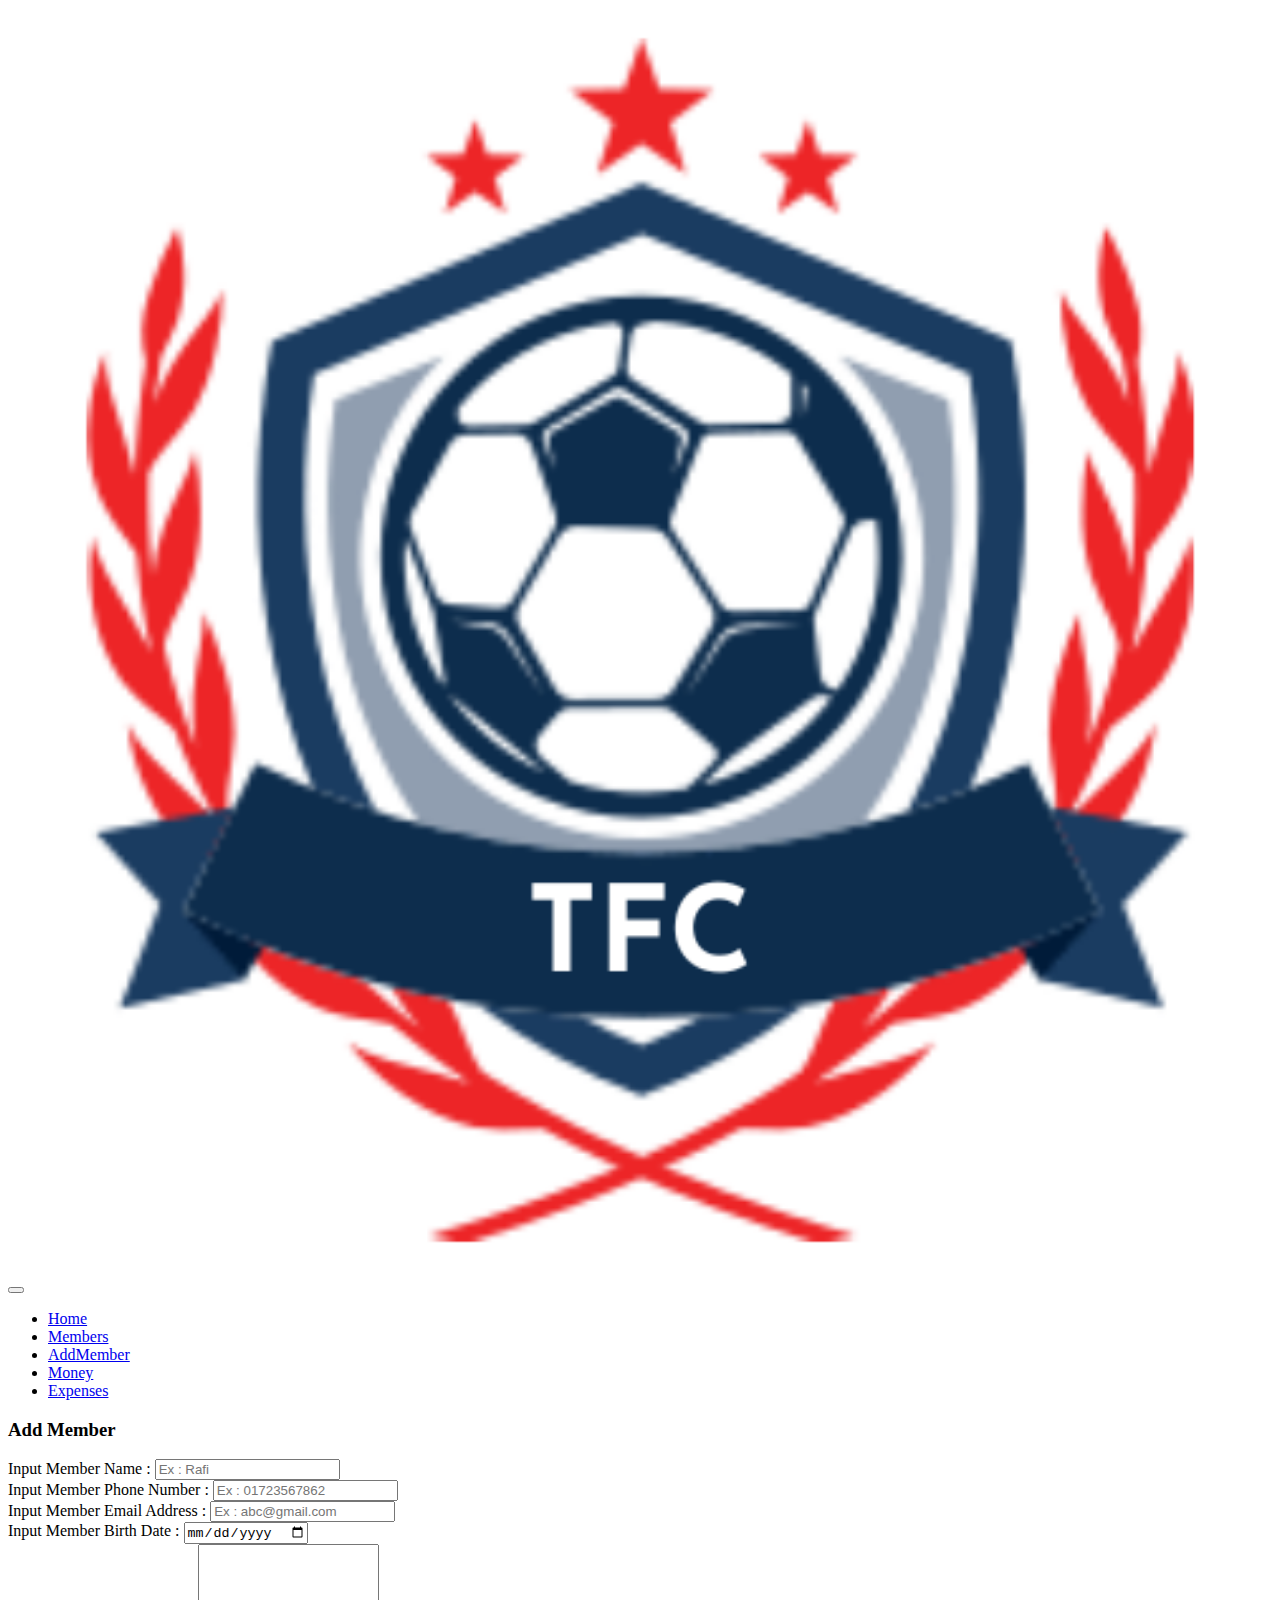
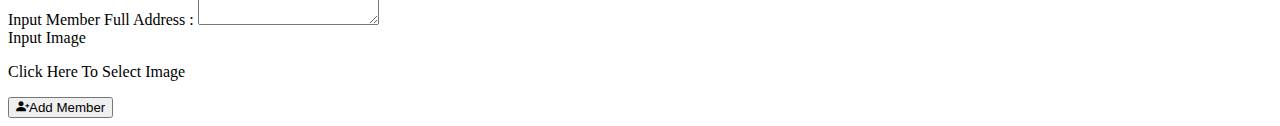
<file: AddMember.html>
<!DOCTYPE html>
<html lang="en">

<head>
  <meta charset="UTF-8">
  <meta http-equiv="X-UA-Compatible" content="IE=edge">
  <meta name="viewport" content="width=device-width, initial-scale=1.0">
  <title>TFC</title>
  <!-- Adding Bootstrap css-->
  <link href="https://cdn.jsdelivr.net/npm/bootstrap@5.2.2/dist/css/bootstrap.min.css" rel="stylesheet"
    integrity="sha384-Zenh87qX5JnK2Jl0vWa8Ck2rdkQ2Bzep5IDxbcnCeuOxjzrPF/et3URy9Bv1WTRi" crossorigin="anonymous">
      <!-- bootstrap icons -->
  <link rel="stylesheet" href="https://cdn.jsdelivr.net/npm/bootstrap-icons@1.9.1/font/bootstrap-icons.css">
  <!-- Adding Main css-->
  <link rel="stylesheet" href="./css/main.css">
</head>

<body>

  <!-- Navbar Starts Here -->
  <nav class="navbar navbar-expand-lg bg-dark navbar-dark fixed-top">
    <div class="container">
      <a class="navbar-brand" href="/"><img src="./image/TFC_logo.png" alt="tdc logo"></a>
      <button class="navbar-toggler" type="button" data-bs-toggle="collapse" data-bs-target="#navbarSupportedContent"
        aria-controls="navbarSupportedContent" aria-expanded="false" aria-label="Toggle navigation">
        <span class="navbar-toggler-icon"></span>
      </button>
      <div class="collapse navbar-collapse" id="navbarSupportedContent">
        <ul class="navbar-nav  ms-auto">
          <li class="nav-item">
            <a class="nav-link " aria-current="page" href="/">Home</a>
          </li>
          <li class="nav-item">
            <a class="nav-link" href="./Members.html">Members</a>
          </li>
          <li class="nav-item">
            <a class="nav-link active" href="./AddMember.html">AddMember</a>
          </li>
          <li class="nav-item">
            <a class="nav-link" href="./Money.html">Money</a>
          </li>
          <li class="nav-item">
            <a class="nav-link" href="./Expenses.html">Expenses</a>
          </li>

        </ul>
      </div>
    </div>
  </nav>
  <!-- Navbar Ends Here -->


  <!-- Add MEmber section starts here -->
  <section id="add-member" class="pt-5 mt-5">
    <div class="container">
      <div class="py-2" id="alert-box"></div>
      <h3 class="text-center">Add Member</h3>
      <form class="py-2 row" id="add-member-form">
        <div class="col-md-6  py-md-0 py-2 form-group">
          <label for="name">Input Member Name :</label>
          <input type="text" class="form-control my-1" id="name"  placeholder="Ex : Rafi">
        </div>
        <div class="col-md-6  py-md-0 py-2 form-group">
          <label for="phone">Input Member Phone Number :</label>
          <input type="number" class="form-control my-1" id="phone" 
            placeholder="Ex : 01723567862">
        </div>
        <div class="col-md-6  py-md-0 py-2 form-group">
          <label for="email">Input Member Email Address :</label>
          <input type="email" class="form-control my-1" id="email" 
            placeholder="Ex : abc@gmail.com">
        </div>
        <div class="col-md-6  py-md-0 py-2 form-group">
          <label for="birth-date">Input Member Birth Date :</label>
          <input type="date" class="form-control my-1" id="birth-date" >
        </div>

        <div class="col-md-12  py-md-0 py-2 form-group">
          <label for="address">Input Member Full Address :</label>
          <textarea name="address" id="address" class="w-100 form-control" rows="5"></textarea>
        </div>

        <div class="col-md-12  py-md-0 py-2 form-group">
          <label for="image" class="w-100">Input Image
            <input type="file" hidden name="image" id="image" accept="image/*">
            <div id="img-container">
              <p class="w-100 p-5 bg-secondary rounded" role="button">Click Here To Select Image</p>
            </div>
          </label>
        </div>

        <div class="col-md-12 py-2">
          <button class="btn btn-danger w-100" type="submit"><i class="bi bi-person-plus-fill "></i>Add Member</button>
        </div>


    </div>
    </form>
    </div>
  </section>
  <!-- Add MEmber section ends here -->

  <!-- Adding Bootstrap Js-->
  <script src="https://cdn.jsdelivr.net/npm/bootstrap@5.2.2/dist/js/bootstrap.bundle.min.js"
    integrity="sha384-OERcA2EqjJCMA+/3y+gxIOqMEjwtxJY7qPCqsdltbNJuaOe923+mo//f6V8Qbsw3"
    crossorigin="anonymous"></script>
  <!-- Addig local db  .js -->
  <script src="./js/localdb.js"></script>
  <script src="./js/addMember.js"></script>

</body>

</html>
</file>
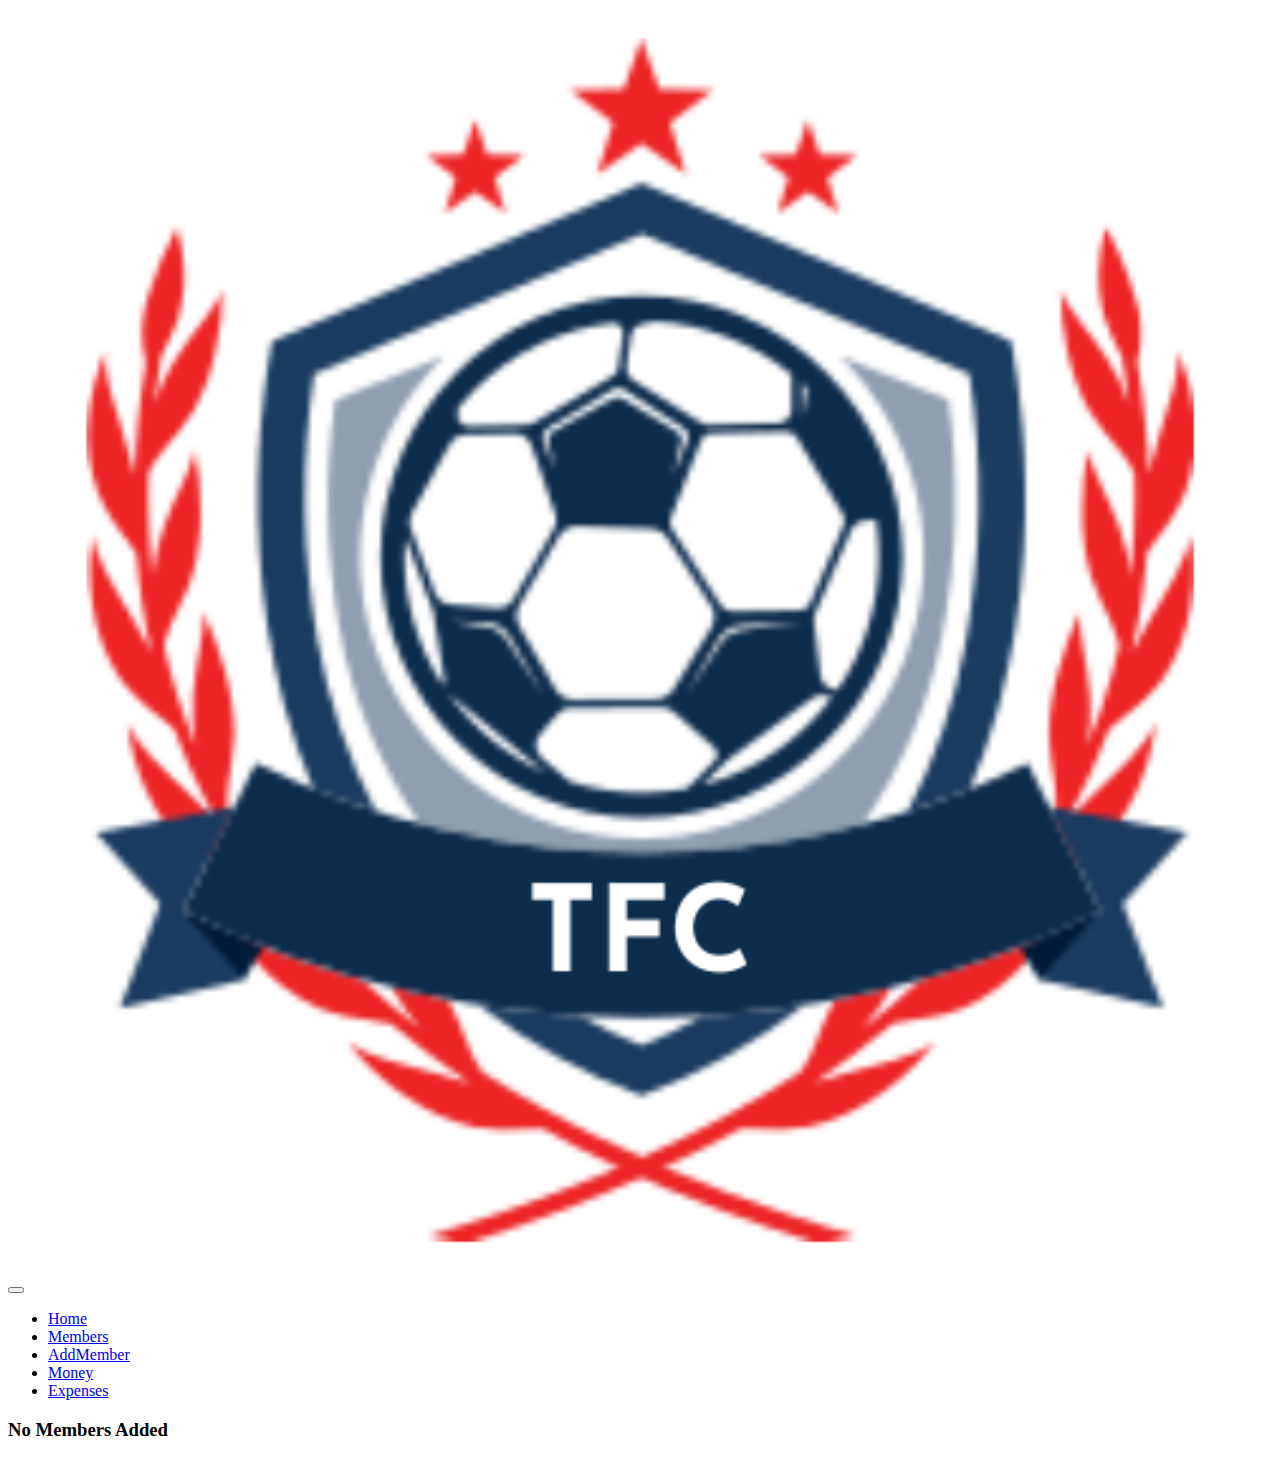
<file: Members.html>
<!DOCTYPE html>
<html lang="en">

<head>
  <meta charset="UTF-8">
  <meta http-equiv="X-UA-Compatible" content="IE=edge">
  <meta name="viewport" content="width=device-width, initial-scale=1.0">
  <title>TFC</title>
  <!-- Adding Bootstrap css-->
  <link href="https://cdn.jsdelivr.net/npm/bootstrap@5.2.2/dist/css/bootstrap.min.css" rel="stylesheet"
    integrity="sha384-Zenh87qX5JnK2Jl0vWa8Ck2rdkQ2Bzep5IDxbcnCeuOxjzrPF/et3URy9Bv1WTRi" crossorigin="anonymous">
  <!-- bootstrap icons -->
  <link rel="stylesheet" href="https://cdn.jsdelivr.net/npm/bootstrap-icons@1.9.1/font/bootstrap-icons.css">
  <!-- Adding Main css-->
  <link rel="stylesheet" href="./css/main.css">
</head>

<body>

  <!-- Navbar Starts Here -->
  <nav class="navbar navbar-expand-lg bg-dark navbar-dark fixed-top">
    <div class="container">
      <a class="navbar-brand" href="/"><img src="./image/TFC_logo.png" alt="tdc logo"></a>
      <button class="navbar-toggler" type="button" data-bs-toggle="collapse" data-bs-target="#navbarSupportedContent"
        aria-controls="navbarSupportedContent" aria-expanded="false" aria-label="Toggle navigation">
        <span class="navbar-toggler-icon"></span>
      </button>
      <div class="collapse navbar-collapse" id="navbarSupportedContent">
        <ul class="navbar-nav  ms-auto">
          <li class="nav-item">
            <a class="nav-link " aria-current="page" href="/">Home</a>
          </li>
          <li class="nav-item">
            <a class="nav-link active" href="./Members.html">Members</a>
          </li>
          <li class="nav-item">
            <a class="nav-link" href="./AddMember.html">AddMember</a>
          </li>
          <li class="nav-item">
            <a class="nav-link" href="./Money.html">Money</a>
          </li>
          <li class="nav-item">
            <a class="nav-link" href="./Expenses.html">Expenses</a>
          </li>

        </ul>
      </div>
    </div>
  </nav>
  <!-- Navbar Ends Here -->

  <!-- All Members Section starts here -->

  <section id="show-members" class="pt-5 mt-5">
    <div class="all-member container" id="member-container">
    <h3 class="text-center">No Members Added</h3>
    </div>
  </section>

  <!-- All Members Section ends here -->

  <!-- Adding Bootstrap Js-->
  <script src="https://cdn.jsdelivr.net/npm/bootstrap@5.2.2/dist/js/bootstrap.bundle.min.js"
    integrity="sha384-OERcA2EqjJCMA+/3y+gxIOqMEjwtxJY7qPCqsdltbNJuaOe923+mo//f6V8Qbsw3"
    crossorigin="anonymous"></script>
  <!-- Addig local db  .js -->
  <script src="./js/localdb.js"></script>
  <script src="./js/members.js"></script>

</body>

</html>
</file>
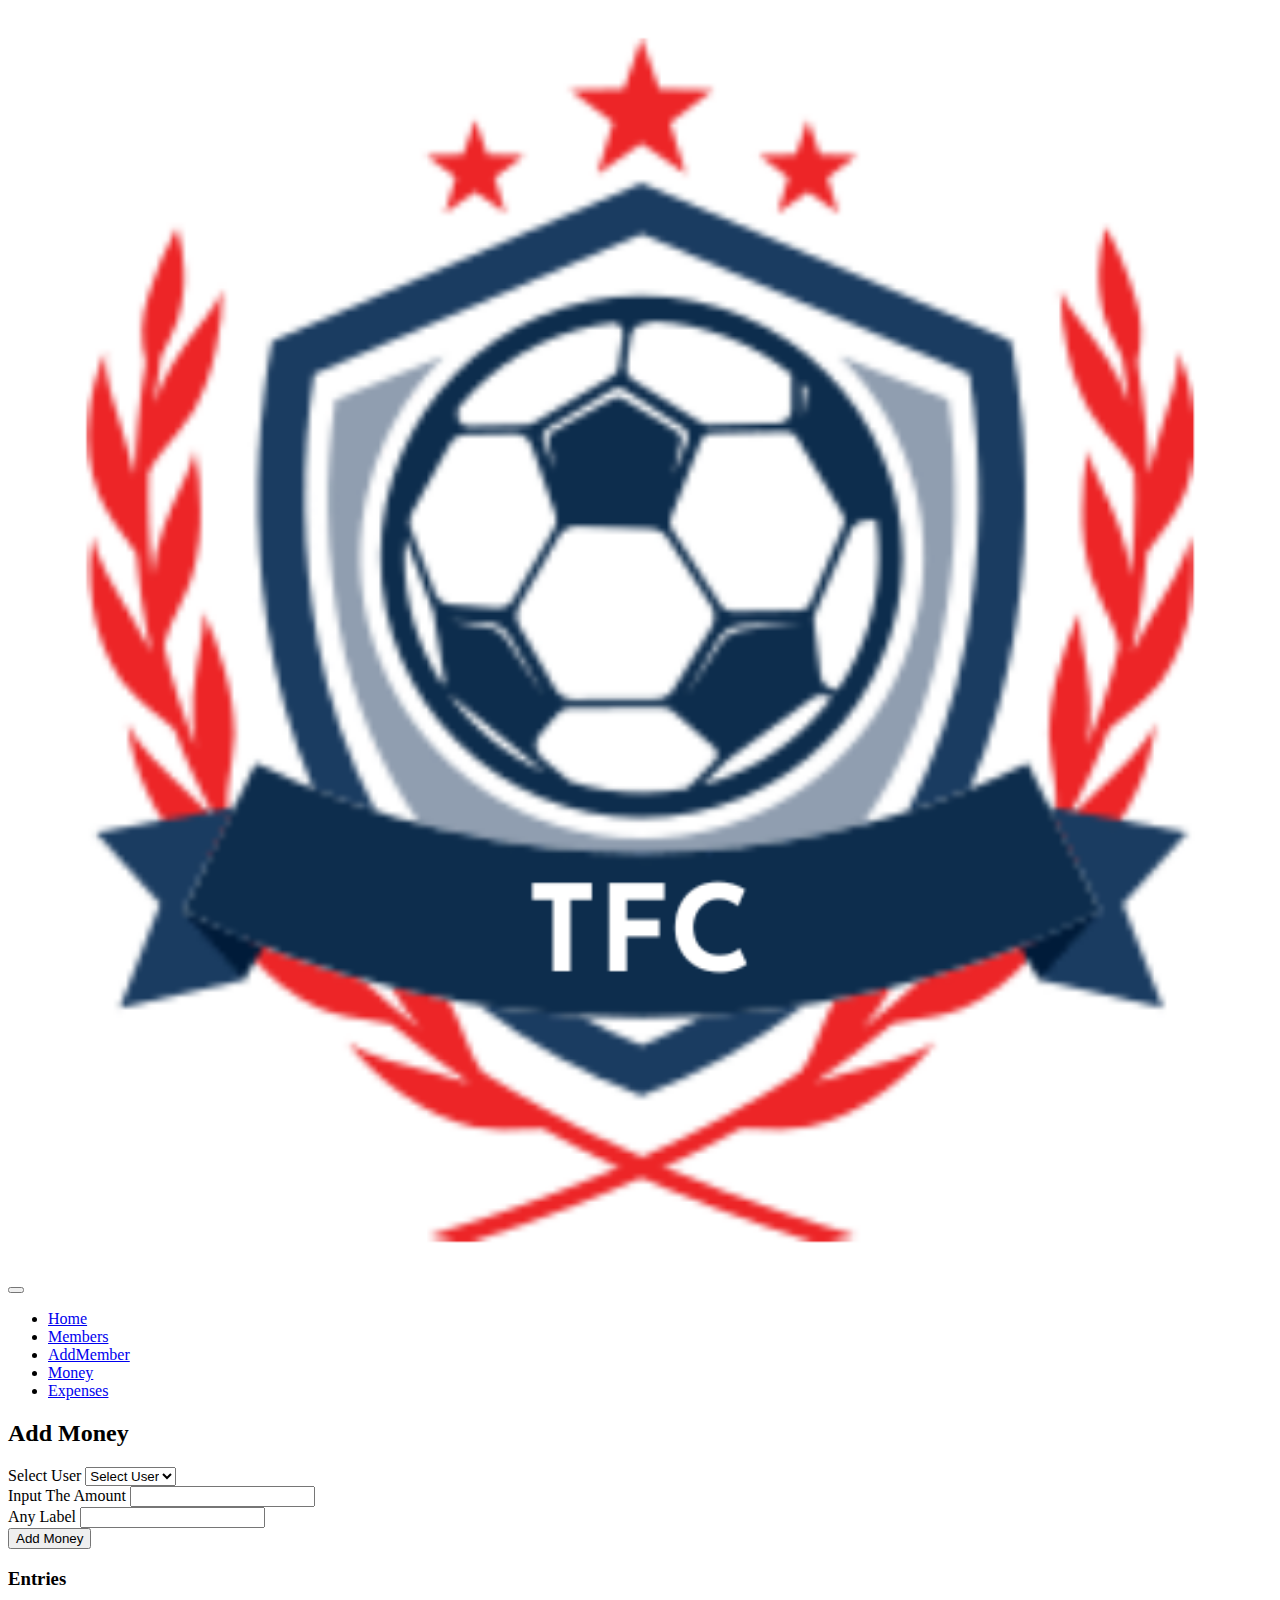
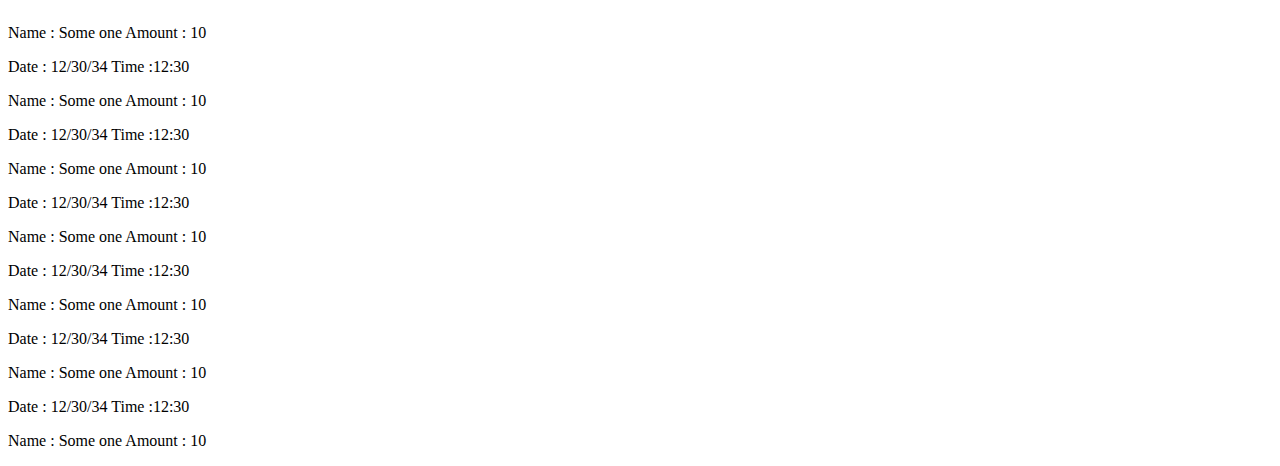
<file: Money.html>
<!DOCTYPE html>
<html lang="en">

<head>
  <meta charset="UTF-8">
  <meta http-equiv="X-UA-Compatible" content="IE=edge">
  <meta name="viewport" content="width=device-width, initial-scale=1.0">
  <title>TFC</title>
  <!-- Adding Bootstrap css-->
  <link href="https://cdn.jsdelivr.net/npm/bootstrap@5.2.2/dist/css/bootstrap.min.css" rel="stylesheet"
    integrity="sha384-Zenh87qX5JnK2Jl0vWa8Ck2rdkQ2Bzep5IDxbcnCeuOxjzrPF/et3URy9Bv1WTRi" crossorigin="anonymous">
  <!-- Adding Main css-->
  <link rel="stylesheet" href="./css/main.css">
</head>

<body>

  <!-- Navbar Starts Here -->
  <nav class="navbar navbar-expand-lg bg-dark navbar-dark fixed-top">
    <div class="container">
      <a class="navbar-brand" href="/"><img src="./image/TFC_logo.png" alt="tdc logo"></a>
      <button class="navbar-toggler" type="button" data-bs-toggle="collapse" data-bs-target="#navbarSupportedContent"
        aria-controls="navbarSupportedContent" aria-expanded="false" aria-label="Toggle navigation">
        <span class="navbar-toggler-icon"></span>
      </button>
      <div class="collapse navbar-collapse" id="navbarSupportedContent">
        <ul class="navbar-nav  ms-auto">
          <li class="nav-item">
            <a class="nav-link active" aria-current="page" href="/">Home</a>
          </li>
          <li class="nav-item">
            <a class="nav-link" href="./Members.html">Members</a>
          </li>
          <li class="nav-item">
            <a class="nav-link" href="./AddMember.html">AddMember</a>
          </li>
          <li class="nav-item">
            <a class="nav-link" href="./Money.html">Money</a>
          </li>
          <li class="nav-item">
            <a class="nav-link" href="./Expenses.html">Expenses</a>
          </li>

        </ul>
      </div>
    </div>
  </nav>
  <!-- Navbar Ends Here -->


  <!--  Add Money Section stars here-->
  <section id="addmoney" class="pt-5 mt-5">
    <div class="container">
      <div class="my-2" id="alert-box"></div>
      <h2 class="text-center">Add Money</h2>
      <div class="py-3 ">
        <div class="form-group py-2">
          <label for="user">Select User</label>
          <select name="user-select" class="form-select" id="user-select">
            <option value="" class="select-option">Select User</option>
          </select>
        </div>
        <div class="py-2 form-group">
          <label for="amount"> Input The Amount </label>
          <input type="number" class="form-control" name="amount" id="amount">
        </div>
        <div class="py-2 form-group">
          <label for="label"> Any Label </label>
          <input type="text" class="form-control" name="amount" id="label">
        </div>
        <button id="add-money-btn" class="btn btn-danger my-2">Add Money</button>

      </div>
    </div>
  </section>
  <!--  Add Money Section ends here-->

  <!-- Entries Section starts here -->
  <section id="entries" class="py-3">
    <div class="container">

      <h3>Entries</h3>
      <div class="py-2" id="entries-container">
        <div class="single-entries bg-light rounded my-2 p-3">
          <p><span class="fw-bold">Name : </span> Some one <span class="fw-bold">Amount : 10 </span></p>
          <p><span class="fw-bold">Date : </span> 12/30/34 <span class="fw-bold">Time :</span>12:30</p>
        </div>
        <div class="single-entries bg-light rounded my-2 p-3">
          <p><span class="fw-bold">Name : </span> Some one <span class="fw-bold">Amount : 10 </span></p>
          <p><span class="fw-bold">Date : </span> 12/30/34 <span class="fw-bold">Time :</span>12:30</p>
        </div>
        <div class="single-entries bg-light rounded my-2 p-3">
          <p><span class="fw-bold">Name : </span> Some one <span class="fw-bold">Amount : 10 </span></p>
          <p><span class="fw-bold">Date : </span> 12/30/34 <span class="fw-bold">Time :</span>12:30</p>
        </div>
        <div class="single-entries bg-light rounded my-2 p-3">
          <p><span class="fw-bold">Name : </span> Some one <span class="fw-bold">Amount : 10 </span></p>
          <p><span class="fw-bold">Date : </span> 12/30/34 <span class="fw-bold">Time :</span>12:30</p>
        </div>
        <div class="single-entries bg-light rounded my-2 p-3">
          <p><span class="fw-bold">Name : </span> Some one <span class="fw-bold">Amount : 10 </span></p>
          <p><span class="fw-bold">Date : </span> 12/30/34 <span class="fw-bold">Time :</span>12:30</p>
        </div>
        <div class="single-entries bg-light rounded my-2 p-3">
          <p><span class="fw-bold">Name : </span> Some one <span class="fw-bold">Amount : 10 </span></p>
          <p><span class="fw-bold">Date : </span> 12/30/34 <span class="fw-bold">Time :</span>12:30</p>
        </div>
        <div class="single-entries bg-light rounded my-2 p-3">
          <p><span class="fw-bold">Name : </span> Some one <span class="fw-bold">Amount : 10 </span></p>
          <p><span class="fw-bold">Date : </span> 12/30/34 <span class="fw-bold">Time :</span>12:30</p>
        </div>
        <div class="single-entries bg-light rounded my-2 p-3">
          <p><span class="fw-bold">Name : </span> Some one <span class="fw-bold">Amount : 10 </span></p>
          <p><span class="fw-bold">Date : </span> 12/30/34 <span class="fw-bold">Time :</span>12:30</p>
        </div>
      </div>
    </div>
  </section>
  <!-- Entries Section Ends here -->

  <!-- Adding Bootstrap Js-->
  <script src="https://cdn.jsdelivr.net/npm/bootstrap@5.2.2/dist/js/bootstrap.bundle.min.js"
    integrity="sha384-OERcA2EqjJCMA+/3y+gxIOqMEjwtxJY7qPCqsdltbNJuaOe923+mo//f6V8Qbsw3"
    crossorigin="anonymous"></script>
  <!-- Addig local db  .js -->
  <script src="./js/localdb.js"></script>
  <script src="./js/money.js"></script>

</body>

</html>
</file>
<file: css/main.css>
.navbar-brand {
    width: 60px;
    height: 60px;
}

.navbar-brand>img {
    width: 100%;
    height: 100%;
    object-fit: cover;
}


/* Member Page */

.member-img {
    width: 100px;
    height: 100px;
}



/* Money Page */

#entries-container{
    height: 50vh;
    overflow-y: auto;
}
</file>
